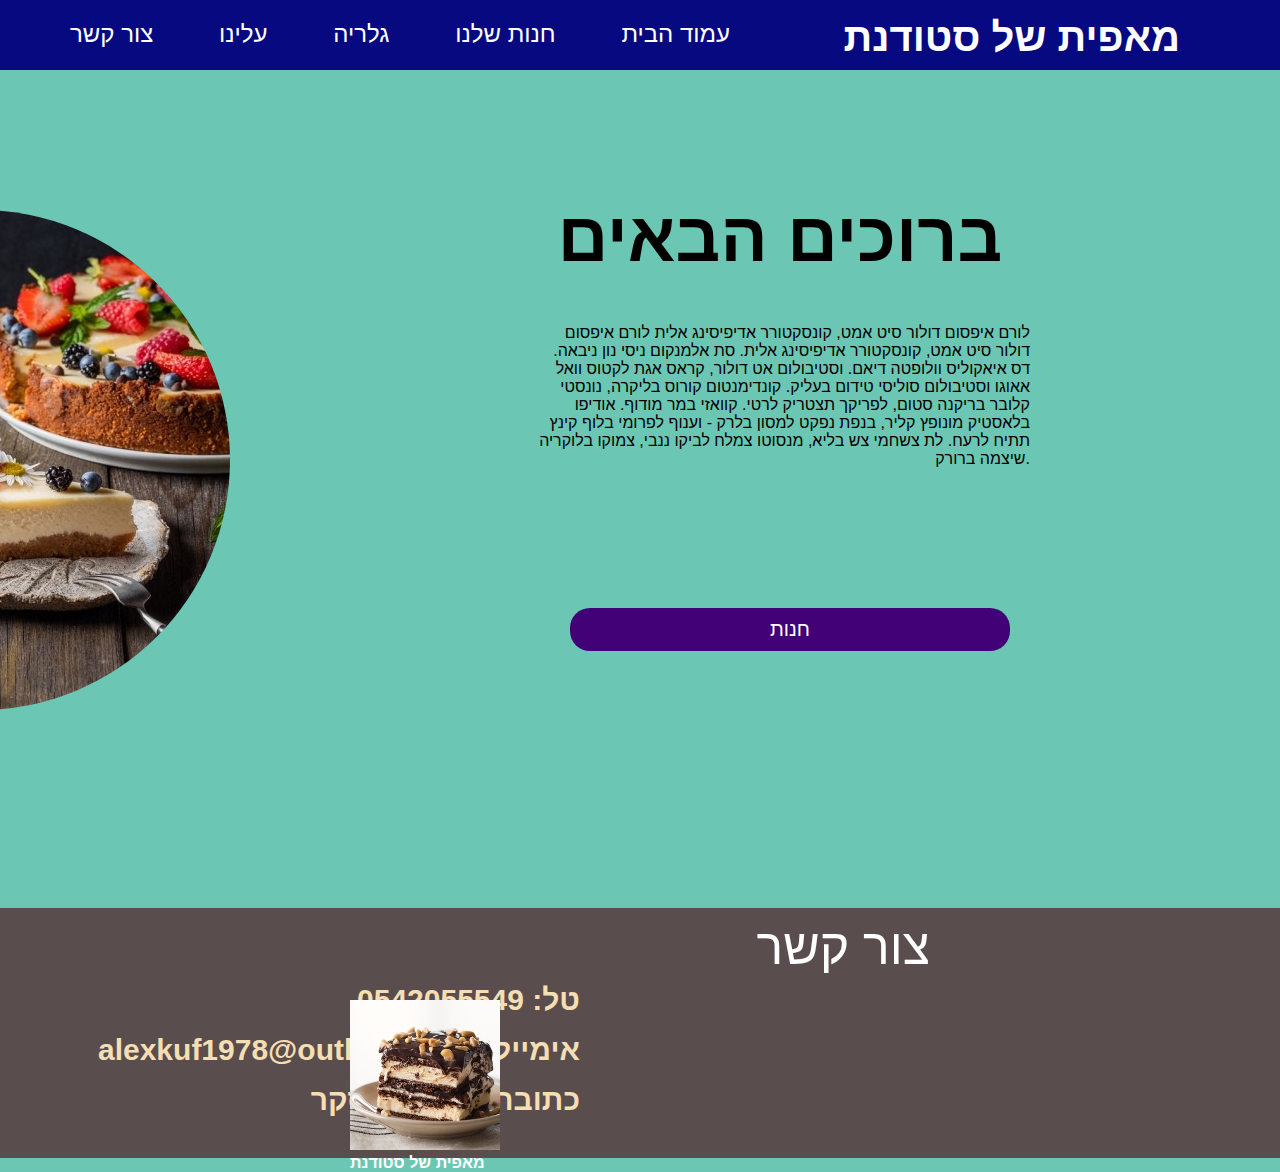
<file: index.htm>
<!DOCTYPE html>
<html>

<head>
    <link rel="stylesheet" href="style.css">
    <meta name="description" content=">מאפית סטודנת" />
    <script type="text/javascript" src="script.js"></script>
    <title>מאפית סטודנת</title>
</head>

<body>
    <div class="header">
        <div class="header_box">
            <nav class="nav">
                <a class="nav_link" href="contact.html">צור קשר</a>
                <a class="nav_link" href="about.html">עלינו</a>
                <a class="nav_link" href="glary.html">גלריה</a>
                <a class="nav_link" href="shopPage.html">חנות שלנו</a>
                <a class="nav_link" href="#">עמוד הבית</a>
            </nav>
        </div>
        <div class="header_logo">מאפית של סטודנת </div>

    </div>
    <div class="container">
        <div class="pic1">
            <img src="images/p3.jpg" alt="">
        </div>
        <div class="box_title">
            <h1>ברוכים הבאים</h1>
            <!-- <h2>:כניסה לחנות</h2> -->
            <p class="in">לורם איפסום דולור סיט אמט, קונסקטורר אדיפיסינג אלית לורם איפסום דולור סיט אמט, קונסקטורר
                אדיפיסינג אלית.
                סת אלמנקום ניסי
                נון ניבאה. דס איאקוליס וולופטה דיאם. וסטיבולום אט דולור, קראס אגת לקטוס וואל אאוגו וסטיבולום סוליסי
                טידום בעליק.
                קונדימנטום קורוס בליקרה, נונסטי קלובר בריקנה סטום, לפריקך תצטריק לרטי.
                קוואזי במר מודוף. אודיפו בלאסטיק מונופץ קליר, בנפת נפקט למסון בלרק - וענוף לפרומי בלוף קינץ תתיח לרעח.
                לת צשחמי צש בליא,
                מנסוטו צמלח לביקו ננבי, צמוקו בלוקריה שיצמה ברורק.</p>
            <br>
            <a href="shopPage.html" class="button">חנות</a>
        </div>
    </div>
    <div class="footer">
        <div class="footer_box">
            <div class="nav_footer"></div>
            <a href="contact.html" class="button_footer">צור קשר</a>
            <h2 class="h2_footer">0542055549 :טל </h2>
            <h2 class="h2_footer1">alexkuf1978@outlook.com :אימייל</h2>
            <h2 class="h2_footer2"> כתובת: פ"ת פינסקר</h2>
        </div>
        <div class="logo">
            <img src="images/p5.jpg" alt="">
            <div class="footer_logo">מאפית של סטודנת </div>
        </div>
    </div>
</body>

</html>
</file>
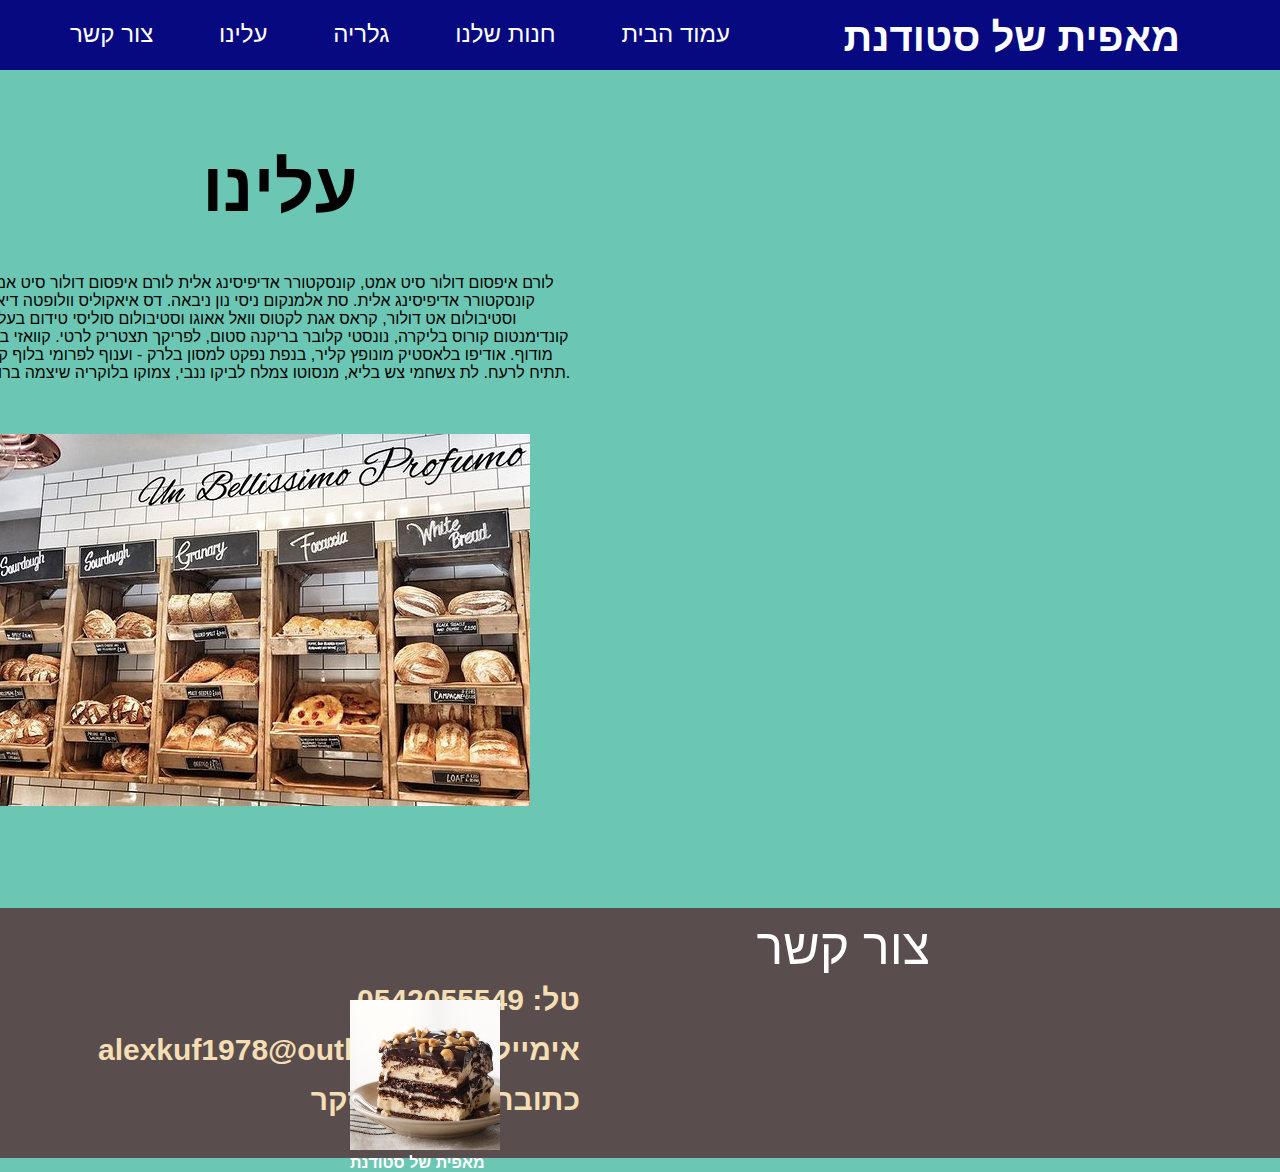
<file: about.html>
<!DOCTYPE html>
<html>

<head>
    <link rel="stylesheet" href="style.css">
    <meta name="description" content=">מאפית סטודנת" />
    <script type="text/javascript" src="script.js"></script>
    <title>מאפית סטודנת</title>
</head>

<body>
    <div class="header">
        <div class="header_box">
            <nav class="nav">
                <a class="nav_link" href="contact.html">צור קשר</a>
                <a class="nav_link" href="#">עלינו</a>
                <a class="nav_link" href="glary.html">גלריה</a>
                <a class="nav_link" href="shopPage.html">חנות שלנו</a>
                <a class="nav_link" href="index.htm">עמוד הבית</a>
            </nav>
        </div>
        <div class="header_logo">מאפית של סטודנת</div>

    </div>
    <div class="container">
        <div class="pic1">
        </div>
        <div class="box_title_about">
            <h1>עלינו </h1>
            <p class="about"> לורם איפסום דולור סיט אמט, קונסקטורר אדיפיסינג אלית לורם איפסום דולור סיט אמט, קונסקטורר
                אדיפיסינג אלית.
                סת אלמנקום ניסי
                נון ניבאה. דס איאקוליס וולופטה דיאם. וסטיבולום אט דולור, קראס אגת לקטוס וואל אאוגו וסטיבולום סוליסי
                טידום בעליק.
                קונדימנטום קורוס בליקרה, נונסטי קלובר בריקנה סטום, לפריקך תצטריק לרטי.
                קוואזי במר מודוף. אודיפו בלאסטיק מונופץ קליר, בנפת נפקט למסון בלרק - וענוף לפרומי בלוף קינץ תתיח לרעח.
                לת צשחמי צש בליא,
                מנסוטו צמלח לביקו ננבי, צמוקו בלוקריה שיצמה ברורק.</p>
            <br><br>
            <img class="about_img" src="images/p2.jpg" alt="">
        </div>
    </div>
    <div class="footer">
        <div class="footer_box">
            <div class="nav_footer"></div>
            <a href="contact.html" class="button_footer">צור קשר</a>
            <h2 class="h2_footer">0542055549 :טל </h2>
            <h2 class="h2_footer1">alexkuf1978@outlook.com :אימייל</h2>
            <h2 class="h2_footer2"> כתובת: פ"ת פינסקר</h2>
        </div>
        <div class="logo">
            <img src="images/p5.jpg" alt="">
            <div class="footer_logo">מאפית של סטודנת </div>
        </div>
    </div>
</body>

</html>
</file>
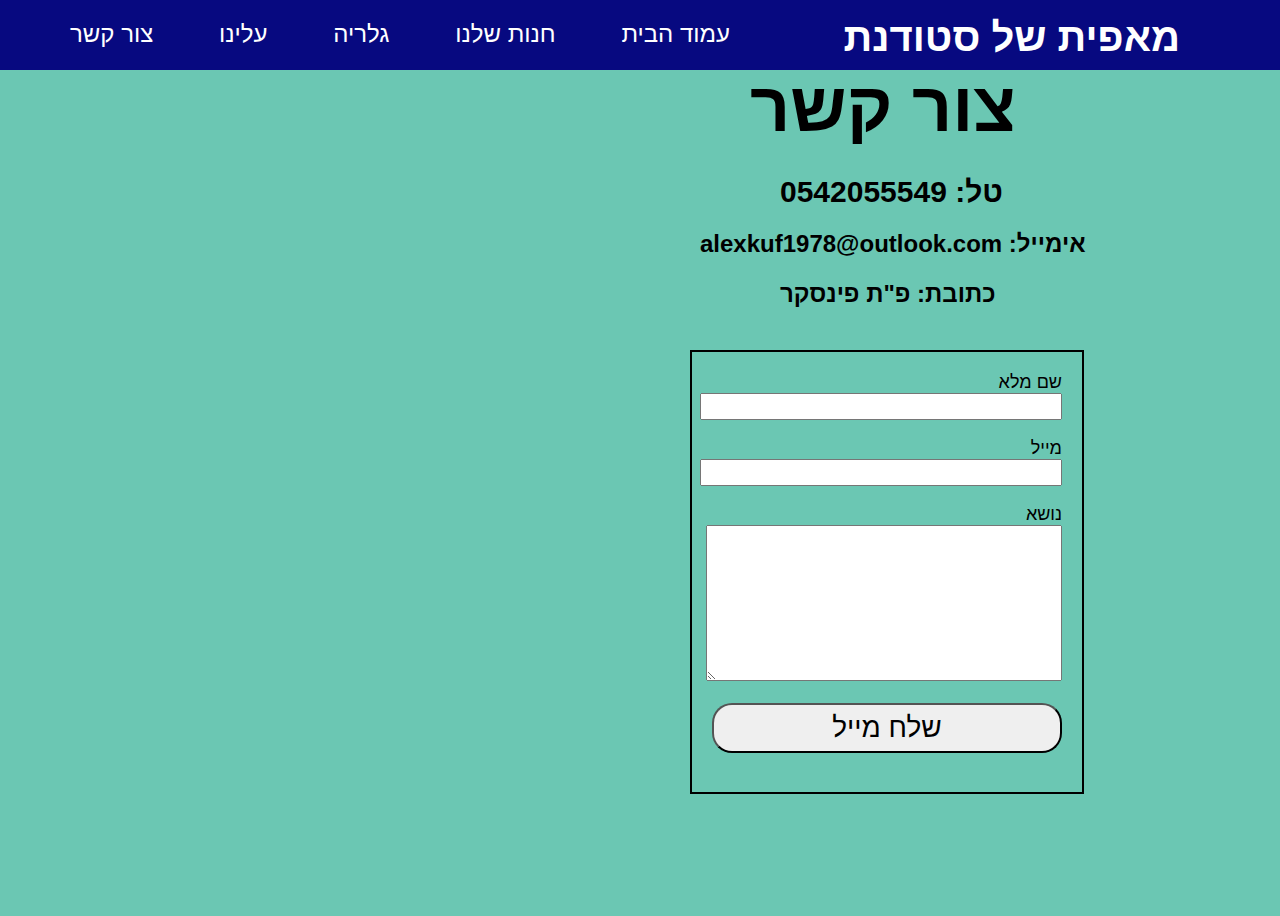
<file: contact.html>
<!DOCTYPE html>
<html>

<head>
    <link rel="stylesheet" href="style.css">
    <meta name="description" content=">מאפית סטודנת" />
    <script type="text/javascript" src="script.js"></script>
    <title>מאפית סטודנת</title>
</head>

<body>
    <div class="header">
        <div class="header_box">
            <nav class="nav">
                <a class="nav_link" href="#">צור קשר</a>
                <a class="nav_link" href="about.html">עלינו</a>
                <a class="nav_link" href="glary.html">גלריה</a>
                <a class="nav_link" href="shopPage.html">חנות שלנו</a>
                <a class="nav_link" href="index.htm">עמוד הבית</a>
            </nav>
        </div>
        <div class="header_logo">מאפית של סטודנת</div>

    </div>
    <div class="container">
        <div class="pic1">
            <!-- <img src="images/p3.jpg" alt=""> -->
        </div>
        <div class="box_title_con">
            <h1 class="h1_con"> צור קשר </h1>
            <h2 class="h2_con">0542055549 :טל </h2>
            <h2 class="h2_con1">alexkuf1978@outlook.com :אימייל</h2>
            <h2 class="h2_con2"> כתובת: פ"ת פינסקר</h2>
            <div class="form_con" dir="rtl">
                <form method="post" action="mailto:alexkuf1978@outlook.com">
                    <div>
                        <label for="">שם מלא</label>
                        <input type="text" name="name" id="name" value="">
                    </div>
                    <br>
                    <div>
                        <label for="">מייל </label>
                        <input type="text" name="email" id="email" value="">
                    </div>
                    <br>
                    <div>
                        <label for="">נושא </label>
                        <textarea name="subject" id="subject" cols="30" rows="10"></textarea>
                    </div>
                    <br>

                    <button class="submitto" type="submit">שלח מייל</button>
                </form>
            </div>


        </div>
    </div>

</body>

</html>
</file>
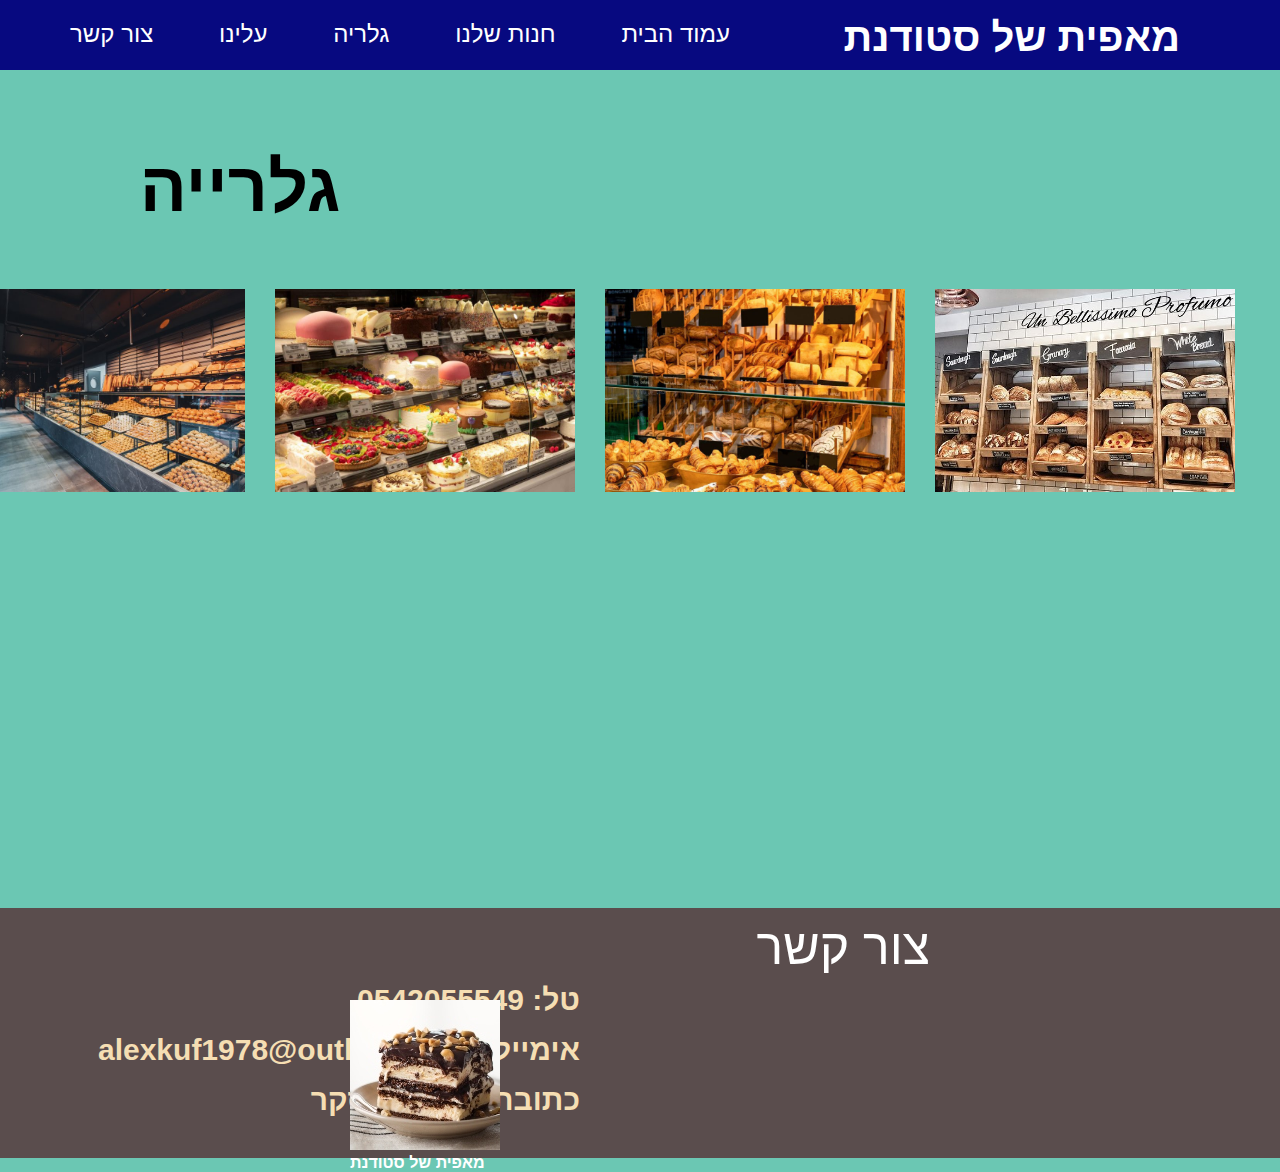
<file: glary.html>
<!DOCTYPE html>
<html>

<head>
    <link rel="stylesheet" href="style.css">
    <meta name="description" content=">מאפית סטודנת" />
    <script type="text/javascript" src="script.js"></script>
    <title>מאפית סטודנת</title>
</head>

<body>
    <div class="header">
        <div class="header_box">
            <nav class="nav">
                <a class="nav_link" href="contact.html">צור קשר</a>
                <a class="nav_link" href="about.html">עלינו</a>
                <a class="nav_link" href="#">גלריה</a>
                <a class="nav_link" href="shopPage.html">חנות שלנו</a>
                <a class="nav_link" href="index.htm">עמוד הבית</a>
            </nav>
        </div>
        <div class="header_logo">מאפית של סטודנת</div>

    </div>
    <div class="container">
        <div class="pic1"> </div>
        <div class="box_title_galary">
            <h1 class="galery">גלרייה </h1>
            <div class="image-grid">
                <img src="images/p6.jpg" alt="">
                <img src="images/p7.jpg" alt="">
                <img src="images/p8.jpg" alt="">
                <img src="images/p2.jpg" alt="">
            </div>

        </div>
    </div>
    <div class="footer">
        <div class="footer_box">
            <div class="nav_footer"></div>
            <a href="contact.html" class="button_footer">צור קשר</a>
            <h2 class="h2_footer">0542055549 :טל </h2>
            <h2 class="h2_footer1">alexkuf1978@outlook.com :אימייל</h2>
            <h2 class="h2_footer2"> כתובת: פ"ת פינסקר</h2>
        </div>
        <div class="logo">
            <img src="images/p5.jpg" alt="">
            <div class="footer_logo">מאפית של סטודנת </div>
        </div>
    </div>
</body>

</html>
</file>
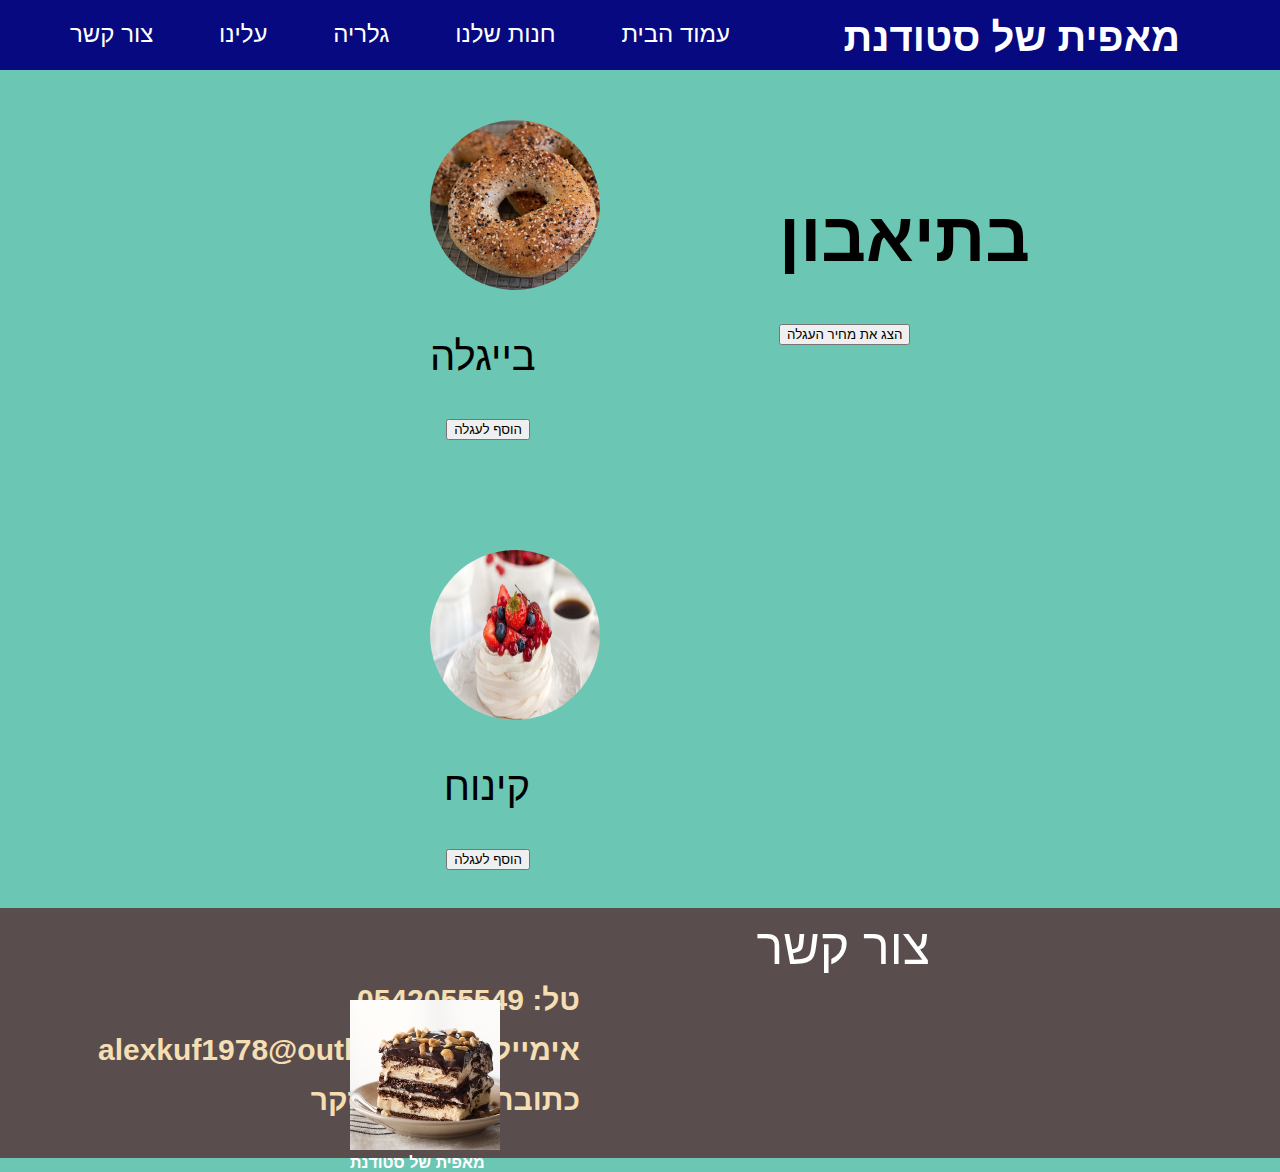
<file: shopPage.html>
<!DOCTYPE html>
<html>

<head>
    <link rel="stylesheet" href="style.css">
    <meta name="description" content=">מאפית סטודנת" />
    <script type="text/javascript" src="script.js"></script>
    <title>מאפית סטודנת</title>
</head>

<body>
    <div class="header">
        <div class="header_box">
            <nav class="nav">
                <a class="nav_link" href="contact.html">צור קשר</a>
                <a class="nav_link" href="about.html">עלינו</a>
                <a class="nav_link" href="glary.html">גלריה</a>
                <a class="nav_link" href="#">חנות שלנו</a>
                <a class="nav_link" href="index.htm">עמוד הבית</a>
            </nav>
        </div>
        <div class="header_logo">מאפית של סטודנת</div>

    </div>
    <div class="container">
        <div class="products">
            <div class="product">
                <div class="product_img">
                    <img src="images/p9.jpg" alt="">
                </div>
                <div class="description">
                    <p class="prod">בייגלה </p>
                </div>
                <div class="buttonimg">
                    <button onclick="addpretzels()">הוסף לעגלה</button>
                </div>
            </div>
            <div class="product1">
                <div class="product_img">
                    <img src="images/p10.jpg" alt="">
                </div>
                <div class="description">
                    <p class="prod">לחם </p>
                </div>
                <div class="buttonimg">
                    <button onclick="addbread()">הוסף לעגלה</button>
                </div>
            </div>
            <div class="product2">
                <div class="product_img">
                    <img src="images/p11.jpg" alt="">
                </div>
                <div class="description">
                    <p class="prod">קאפקייק </p>
                </div>
                <div class="buttonimg">
                    <button onclick="addcupcake()">הוסף לעגלה</button>
                </div>
            </div>
            <div class="product3">
                <div class="product_img">
                    <img src="images/p12.jpg" alt="">
                </div>
                <div class="description">
                    <p class="prod">קינוח </p>
                </div>
                <div class="buttonimg">
                    <button onclick="adddessert()">הוסף לעגלה</button>
                </div>
            </div>


        </div>

        <div class="box_title">
            <h1> בתיאבון</h1>
            <button onclick="showOverallPrice()">הצג את מחיר העגלה</button>
        </div>
    </div>
    <div class="footer">
        <div class="footer_box">
            <div class="nav_footer"></div>
            <a href="contact.html" class="button_footer">צור קשר</a>
            <h2 class="h2_footer">0542055549 :טל </h2>
            <h2 class="h2_footer1">alexkuf1978@outlook.com :אימייל</h2>
            <h2 class="h2_footer2"> כתובת: פ"ת פינסקר</h2>
        </div>
        <div class="logo">
            <img src="images/p5.jpg" alt="">
            <div class="footer_logo">מאפית של סטודנת </div>
        </div>
    </div>
</body>

</html>
</file>
<file: style.css>
body {
    font-family: Arial, Helvetica, sans-serif;
    font-size: 12pt;
    background-color: #6bc7b3;
    max-width: 1200px;
}

.container {
    width: 100%;
    height: 100vh;
}

.header_box {
    position: absolute;
    width: 100%;
    height: 70px;
    top: 0;
    left: 0;
    background-color: #070980;
}

.header_logo {
    display: flex;
    font-size: 30pt;
    font-weight: 700;
    color: #ffffff;
    position: absolute;
    right: 100px;
    z-index: 1000;
    top: 15px;

}

.nav {
    list-style-type: none;
    display: flex;
    width: 700px;
    position: absolute;
    z-index: 1000;
    top: 20px;
    font-size: 18pt;
    left: 50px;
    justify-content: space-between;
}

.nav_link {
    display: inline-block;
    vertical-align: top;
    color: #ffffff;
    text-decoration: none;
    padding: 0 20px;
}

.nav_link:hover {
    color: chocolate;
}

.pic1 {
    width: 500px;
    height: 500px;
    position: absolute;
    top: 210px;
    right: 1050px;
    border-radius: 50%;
    overflow: hidden;
}

.box_title {
    position: absolute;
    top: 150px;
    right: 250px;
}

.box_title_about {
    position: absolute;
    width: 600px;
    height: 500px;
    top: 100px;
    right: 700px;
}

.box_title_galary {
    position: absolute;
    width: 50%;
    height: 50%;
    top: 100px;
    right: 700px;
    padding: 0 20px;
}

h1 {
    text-align: center;
    vertical-align: text-top;
    font-size: 70px;
}

.button {
    background-color: #420177;
    border: none;
    color: white;
    padding: 10px 200px;
    text-align: center;
    text-decoration: none;
    display: inline-block;
    font-size: 20px;
    border-radius: 20px;
    position: absolute;
    right: 20px;
}

.footer_box {
    position: absolute;
    width: 100%;
    height: 250px;
    left: 0;
    background-color: rgb(90, 77, 77);
}

.nav_footer {
    list-style-type: none;
    display: flex;
    width: 85%;
    position: absolute;
    z-index: 1000;
    top: 20px;
    font-size: 18pt;
    left: 50px;
    justify-content: space-between;
}

.button_footer {
    border: none;
    color: white;
    padding: 10px 200px;
    text-align: center;
    text-decoration: none;
    display: inline-block;
    font-size: 50px;
    position: absolute;
    right: 150px;
}

.h2_footer {
    position: absolute;
    list-style-type: none;
    font-size: 30px;
    color: wheat;
    right: 700px;
    top: 50px;
}

.h2_footer1 {
    position: absolute;
    list-style-type: none;
    font-size: 30px;
    color: wheat;
    right: 700px;
    top: 100px;
}

.h2_footer2 {
    position: absolute;
    list-style-type: none;
    font-size: 30px;
    color: wheat;
    right: 700px;
    top: 150px;
}

.logo {
    position: absolute;
    width: 150px;
    height: 150px;
    left: 350px;
    top: 1000px
}

.footer_logo {
    display: flex;
    font-size: 12pt;
    font-weight: 700;
    color: #ffffff;
}

.h2_con {
    position: absolute;
    display: flex;
    list-style-type: none;
    font-size: 30px;
    color: rgb(0, 0, 0);
    right: 700px;
    top: 100px;
}

.box_title_con {
    width: 100%;
    height: 300px;
}

.h1_con {
    position: absolute;
    display: flex;
    width: 700px;
    height: 150px;
    left: 750px;
    top: 20px
}

.h2_con {
    position: absolute;
    display: flex;
    width: 700px;
    height: 150px;
    left: 780px;
    top: 150px
}

.h2_con1 {
    position: absolute;
    display: flex;
    width: 700px;
    height: 150px;
    left: 700px;
    top: 210px;
}

.h2_con2 {
    position: absolute;
    display: flex;
    width: 700px;
    height: 150px;
    left: 780px;
    top: 260px;
}

.form_con {
    position: absolute;
    left: 690px;
    top: 350px;
    width: 350px;
    height: 400px;
    border: 2px solid black;
    padding: 20px 20px 20px;
    justify-content: space-between;
}

label {
    width: 200px;
    font-size: 18px;
    text-align: right;
}

input {
    width: 100%;
    justify-content: space-between;
    padding: 4px;
}

textarea {
    width: 100%;
    justify-content: space-between;
}

.submitto {
    width: 350px;
    height: 50px;
    font-size: 28px;
    border-radius: 20px;
}

.about_img {
    width: 550px;
    height: 372px;
    align-items: center;
}

.image-grid {
    width: 300px;
    margin: 10px;
    display: flex;
    left: 50px;
    grid: gap 30px;

}

.image-grid img {
    width: 100%;
    cursor: pointer;
    margin: 5px;
    padding: 10px;
}

.image-grid img:hover {
    transform: scale(0.8) rotate(-15deg);
    border-radius: 20px;
}

.products {
    text-align: right;
}

.product {
    position: absolute;
    width: 100px;
    top: 20px;
    right: 650px;
    padding: 100px;
}

.product1 {
    position: absolute;
    width: 100px;
    top: 20px;
    right: 1250px;
    padding: 100px;
}

.product2 {
    position: absolute;
    width: 100px;
    height: 250px;
    top: 450px;
    right: 1250px;
    padding: 100px;
}

.product3 {
    position: absolute;
    width: 100px;
    height: 250px;
    top: 450px;
    right: 650px;
    padding: 100px;
}

.prod {
    font-size: 40px;
    text-align: right;
}

.product_img img {
    border-radius: 50%;
    width: 170px;
    height: 170px;

}

.in {
    width: 500px;
    height: 250px;
    text-align: right;
}
</file>
